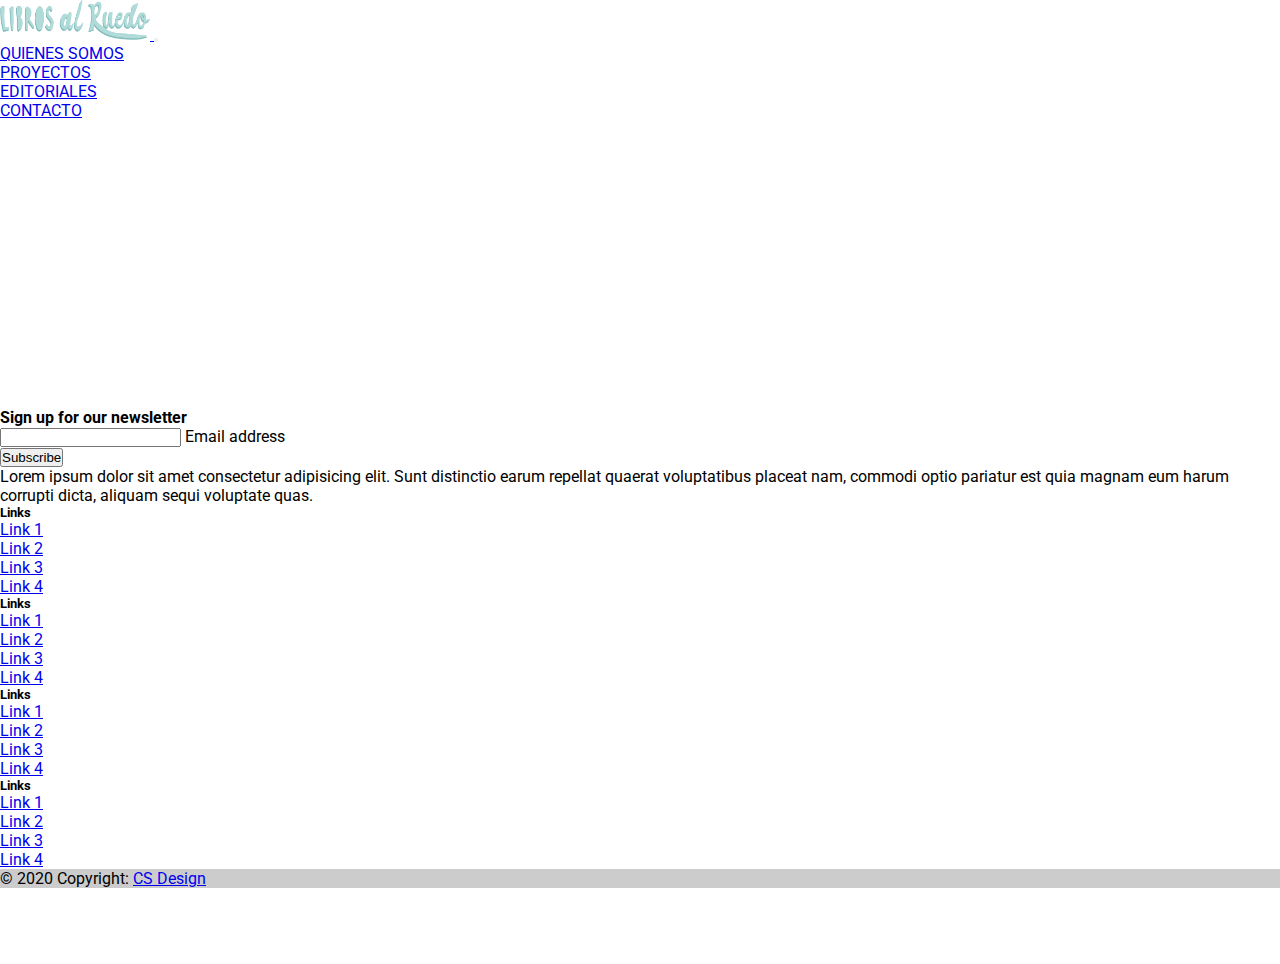
<file: pages/contacto.html>
<!DOCTYPE html>
<html lang="en">
<head>
    <meta charset="UTF-8">
    <meta http-equiv="X-UA-Compatible" content="IE=edge">
    <meta name="viewport" content="width=device-width, initial-scale=1.0">
    <title>CONTACTO</title>

    <!-- Bootstrap -->
    <link href="https://cdn.jsdelivr.net/npm/bootstrap@5.3.0-alpha1/dist/css/bootstrap.min.css" rel="stylesheet" integrity="sha384-GLhlTQ8iRABdZLl6O3oVMWSktQOp6b7In1Zl3/Jr59b6EGGoI1aFkw7cmDA6j6gD" crossorigin="anonymous">

    <!-- Hoja dde estilos -->
    <link rel="stylesheet" href="../css/estilos.css">

    <!-- Font family Roboto -->
    <link rel="preconnect" href="https://fonts.googleapis.com">
    <link rel="preconnect" href="https://fonts.gstatic.com" crossorigin>
    <link href="https://fonts.googleapis.com/css2?family=Roboto&display=swap" rel="stylesheet">

</head>

<body>
    
    <header class="container-fluid">
        <div class="row h-100">
                <nav class="col-sm-12 col-lg-12 bg-light h-auto navbar navbar-expand-lg bg-body-tertiary">
                    <div class="container-fluid">
                        <a class="navbar-brand" href="#">
                            <img src="../assets/Logo libros al ruedo.png" alt="Bootstrap" width="150" height="40">
                        </a>
                            <button class="navbar-toggler" type="button" data-bs-toggle="collapse" data-bs-target="#navbarNav" aria-controls="navbarNav" aria-expanded="false" aria-label="Toggle navigation">
                            <span class="navbar-toggler-icon"></span>
                            </button>
                        <div class="collapse navbar-collapse justify-content-center" id="navbarNav">
                            <ul class="navbar-nav">
                                <li class="nav-item">
                                    <a class="nav-link" href="../index.html">QUIENES SOMOS</a>
                                </li>
                                <li class="nav-item">
                                    <a class="nav-link" href="./proyectos.html">PROYECTOS</a>
                                </li>
                                <li class="nav-item">
                                    <a class="nav-link" href="./editoriales.html">EDITORIALES</a>
                                </li>
                                <li class="nav-item">
                                    <a class="nav-link active" aria-current="page" href="./contacto.html">CONTACTO</a>
                                </li>
                            </ul>
                        </div>
                    </div>
                </nav>

<!-- Footer -->
<div class="row h-100">
    <footer class="footer bg-dark text-center text-white sticky-bottom">
    <!-- Grid container -->
    <div class="container p-4">
    <!-- Section: Social media -->
    <section class="mb-4">
        <!-- Facebook -->
        <a class="btn btn-outline-light btn-floating m-1" href="#!" role="button">
            <i class="fab fa-facebook-f"></i></a>
        <!-- Twitter -->
        <a class="btn btn-outline-light btn-floating m-1" href="#!" role="button">
            <i class="fab fa-twitter"></i></a>
        <!-- Google -->
        <a class="btn btn-outline-light btn-floating m-1" href="#!" role="button">
            <i class="fab fa-google"></i></a>
        <!-- Instagram -->
        <a class="btn btn-outline-light btn-floating m-1" href="#!" role="button">
            <i class="fab fa-instagram"></i></a>
        <!-- Linkedin -->
        <a class="btn btn-outline-light btn-floating m-1" href="#!" role="button">
            <i class="fab fa-linkedin-in"></i></a>
        <!-- Github -->
        <a class="btn btn-outline-light btn-floating m-1" href="#!" role="button">
            <i class="fab fa-github"></i></a>
    </section>
    <!-- Section: Social media -->

    <!-- Section: Form -->
    <section class="">
        <form action="">
        <!--Grid row-->
        <div class="row d-flex justify-content-center">
            <!--Grid column-->
            <div class="col-auto">
            <p class="pt-2">
                <strong>Sign up for our newsletter</strong>
            </p>
            </div>
            <!--Grid column-->

            <!--Grid column-->
            <div class="col-md-5 col-12">
            <!-- Email input -->
            <div class="form-outline form-white mb-4">
                <input type="email" id="form5Example21" class="form-control" />
                <label class="form-label" for="form5Example21">Email address</label>
            </div>
            </div>
            <!--Grid column-->

            <!--Grid column-->
            <div class="col-auto">
            <!-- Submit button -->
            <button type="submit" class="btn btn-outline-light mb-4">
                Subscribe
            </button>
            </div>
            <!--Grid column-->
        </div>
        <!--Grid row-->
        </form>
    </section>
    <!-- Section: Form -->

    <!-- Section: Text -->
    <section class="mb-4">
        <p>
        Lorem ipsum dolor sit amet consectetur adipisicing elit. Sunt distinctio earum
        repellat quaerat voluptatibus placeat nam, commodi optio pariatur est quia magnam
        eum harum corrupti dicta, aliquam sequi voluptate quas.
        </p>
    </section>
    <!-- Section: Text -->

    <!-- Section: Links -->
    <section class="">
        <!--Grid row-->
        <div class="row">
        <!--Grid column-->
        <div class="col-lg-3 col-md-6 mb-4 mb-md-0">
            <h5 class="text-uppercase">Links</h5>

            <ul class="list-unstyled mb-0">
            <li>
                <a href="#!" class="text-white">Link 1</a>
            </li>
            <li>
                <a href="#!" class="text-white">Link 2</a>
            </li>
            <li>
                <a href="#!" class="text-white">Link 3</a>
            </li>
            <li>
                <a href="#!" class="text-white">Link 4</a>
            </li>
            </ul>
        </div>
        <!--Grid column-->

        <!--Grid column-->
        <div class="col-lg-3 col-md-6 mb-4 mb-md-0">
            <h5 class="text-uppercase">Links</h5>

            <ul class="list-unstyled mb-0">
            <li>
                <a href="#!" class="text-white">Link 1</a>
            </li>
            <li>
                <a href="#!" class="text-white">Link 2</a>
            </li>
            <li>
                <a href="#!" class="text-white">Link 3</a>
            </li>
            <li>
                <a href="#!" class="text-white">Link 4</a>
            </li>
            </ul>
        </div>
        <!--Grid column-->

        <!--Grid column-->
        <div class="col-lg-3 col-md-6 mb-4 mb-md-0">
            <h5 class="text-uppercase">Links</h5>

            <ul class="list-unstyled mb-0">
            <li>
                <a href="#!" class="text-white">Link 1</a>
            </li>
            <li>
                <a href="#!" class="text-white">Link 2</a>
            </li>
            <li>
                <a href="#!" class="text-white">Link 3</a>
            </li>
            <li>
                <a href="#!" class="text-white">Link 4</a>
            </li>
            </ul>
        </div>
        <!--Grid column-->

        <!--Grid column-->
        <div class="col-lg-3 col-md-6 mb-4 mb-md-0">
            <h5 class="text-uppercase">Links</h5>

            <ul class="list-unstyled mb-0">
            <li>
                <a href="#!" class="text-white">Link 1</a>
            </li>
            <li>
                <a href="#!" class="text-white">Link 2</a>
            </li>
            <li>
                <a href="#!" class="text-white">Link 3</a>
            </li>
            <li>
                <a href="#!" class="text-white">Link 4</a>
            </li>
            </ul>
        </div>
        <!--Grid column-->
        </div>
        <!--Grid row-->
    </section>
    <!-- Section: Links -->
    </div>
    <!-- Grid container -->

    <!-- Copyright -->
    <div class="text-center p-3" style="background-color: rgba(0, 0, 0, 0.2);">
    © 2020 Copyright:
    <a class="text-white" href="#">CS Design</a>
    </div>
    <!-- Copyright -->
    </footer>
</div>
<!-- Footer -->

    <!-- Bootstrap body -->
    <script src="https://cdn.jsdelivr.net/npm/bootstrap@5.3.0-alpha1/dist/js/bootstrap.bundle.min.js" integrity="sha384-w76AqPfDkMBDXo30jS1Sgez6pr3x5MlQ1ZAGC+nuZB+EYdgRZgiwxhTBTkF7CXvN" crossorigin="anonymous"></script>
</body>
</html>
</file>
<file: css/estilos.css>
* {
    margin: 0;
    padding: 0;
}

body {
    width: 100vw;
    height: 100vh;
    font-family: 'Roboto', sans-serif;
    position: relative !important;
    padding-bottom: 4em !important;
}

header {
    height: 40vh;
}

main {
    background-color: white;
    height: 85vh;
}

.footer {
    padding: 1em 0;
    position: absolute;
    bottom: 0;
    width: 100%;
    height: 60vh;
}
.navbar {
    height: 18vh !important;
}

.banner_home {
    background-image: url(Banner\ Libros\ al\ Ruedo.jpg);
    background-position: center;
    background-size: cover;
    background-repeat: no-repeat;
    height: 40vh;
}

.text_banner {
    font-size: x-large;
}

.animation_logo {
    animation-timing-function: ease;
    animation-duration: 3s;
    animation-delay: 01s;
    /* el keyframe se identifica con un nombre */
    animation-name: animation_logo;
}
@keyframes animation_logo {
	0%,
	50%,
	100% {
		opacity: 1;
	}

	25%,
	75% {
		opacity: 0;
	}
}

.banner_editorial {
    background-image: url(Stand_Libros\ al\ ruedo.jpg);
    background-position: center;
    background-size: cover;
    background-repeat: no-repeat;
    height: 40vh;
}
</file>
